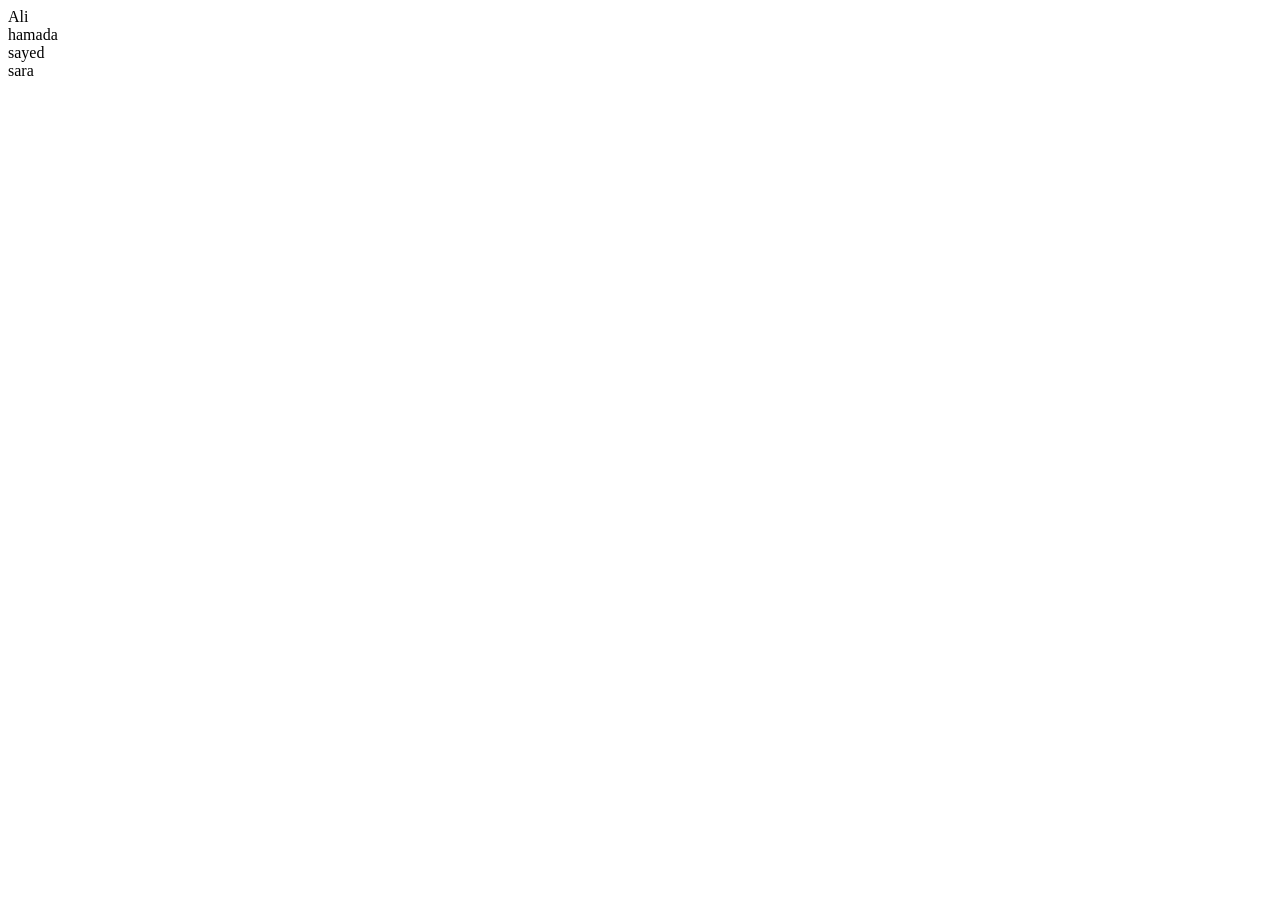
<file: js_course/learn_json.html>
<!DOCTYPE html>
<html lang="en">
<head>
    <meta charset="UTF-8">
    <title>Json</title>
</head>
<body>
<div id="show"></div>
<script src="jquery.min.js"></script>
<script>
    $(function (){
        // use get.JSON
        // $.getJSON("test.json", function (data){
        //     console.log(data);
        //     var content = "";
        //     for (var x in data){
        //         content += data[x].name + '<br/>';
        //     }
        //     $('#show').html(content);
        //     console.log(content);
        // })

        // use ajax
        $.ajax({
            url : "test.json",
            dateType : "json",
            cache  : false,
            success : function (data, status){
              $.each(data, function (index){
                  $("#show").append("<div>" + data[index].name + "</div>")
              })
            },
            error : function (xhr, textStatus, err){
                console.log(xhr);
                console.log(textStatus);
                console.log(err);
            }
        })

    })
</script>
</body>
</html>
</file>
